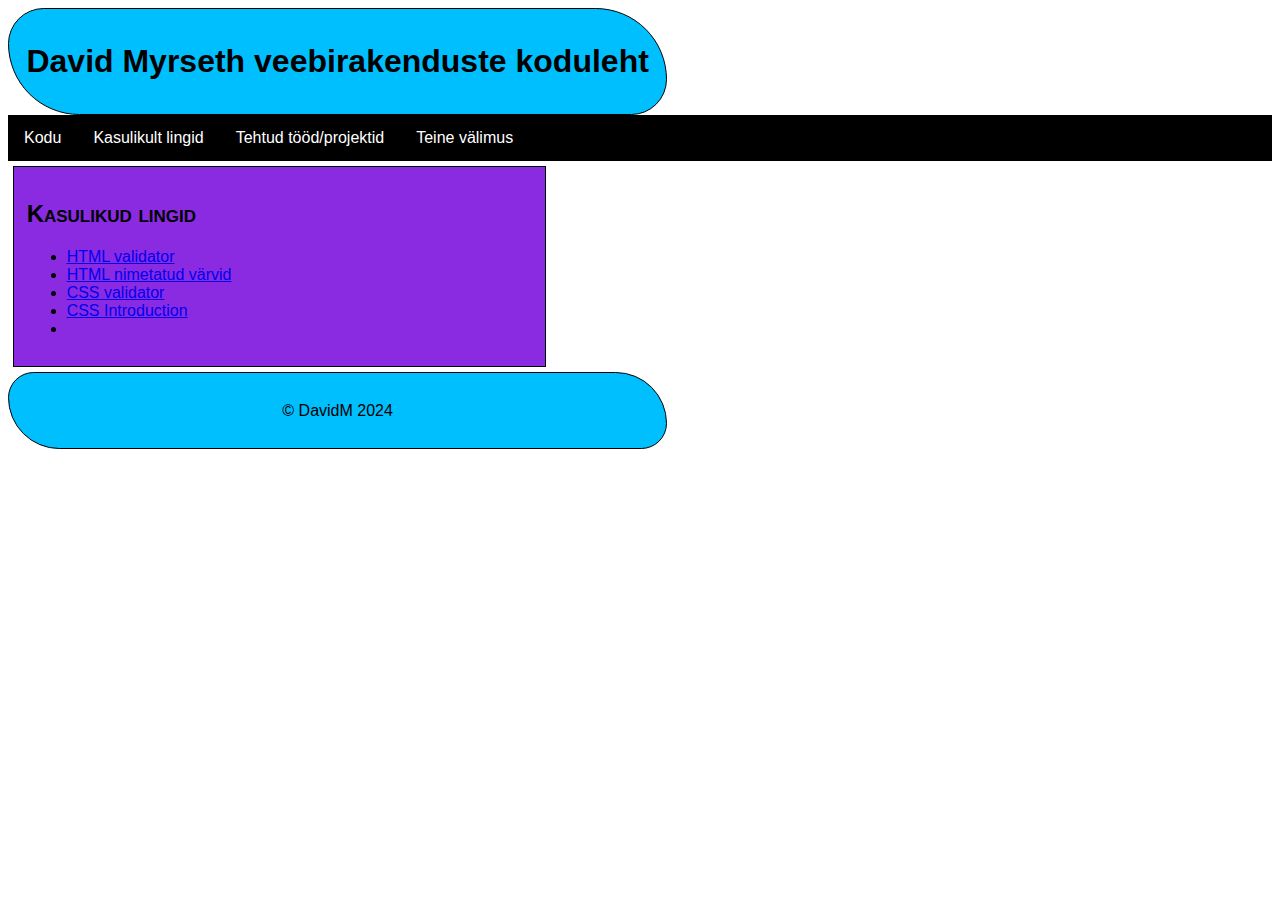
<file: TARpv23 David Myrseth/lingid.html>
<!DOCTYPE html>

<!-- HTML5 deklareerimine-->
<html lang="et">
<!--kommentaar-->
<head>
	<title>Minu esimine veebileht</title>
	<meta charset="UTF-8">
	<!--koddering UTF8-->
	<!--pöördume css faili sisse-->
	<link rel="stylesheet" type="text/css" href="style.css">
	
</head>
<body>
	<!--päis-шапка страницы-->
	<header>
		<h1> David Myrseth veebirakenduste koduleht</h1>
	</header>
	
	<!--navigeerimismemenüü-->
	<nav>
		<ul>
			<li><a href="index.html">Kodu</a></li>
			<li><a href="lingid.html">Kasulikult lingid</a></li>
			<li><a href="tood.html">Tehtud tööd/projektid</a></li>
			<li><a href="valimus.html">Teine välimus</a></li>
		</ul>
	</nav>
	
	<!--sisu-содержимое-->
	<main>
		<section>
			<h2>Kasulikud lingid</h2>
			<div>
				<ul>
					<li>
					<a href="https://validator.w3.org/nu/#file" target="_blank">
					HTML validator</a>
					</li>
					<li>
					<a href="https://www.w3schools.com/colors/colors_names.asp" target="_blank">
					HTML nimetatud värvid</a>
					</li>
					<li>
					<a href="https://jigsaw.w3.org/css-validator/" target="_blank">
					CSS validator</a>
					</li>
					<li>
					<a href="https://www.w3schools.com/css/css_intro.asp" target="_blank">
					CSS Introduction</a>
					</li>
					<li></li>
				</ul>
			</div>
		</section>
	</main>
	
	<!--jalus-подвал-->
	<footer>
		<p>&copy; DavidM 2024</p>
	</footer>
</body>
</html>
</file>
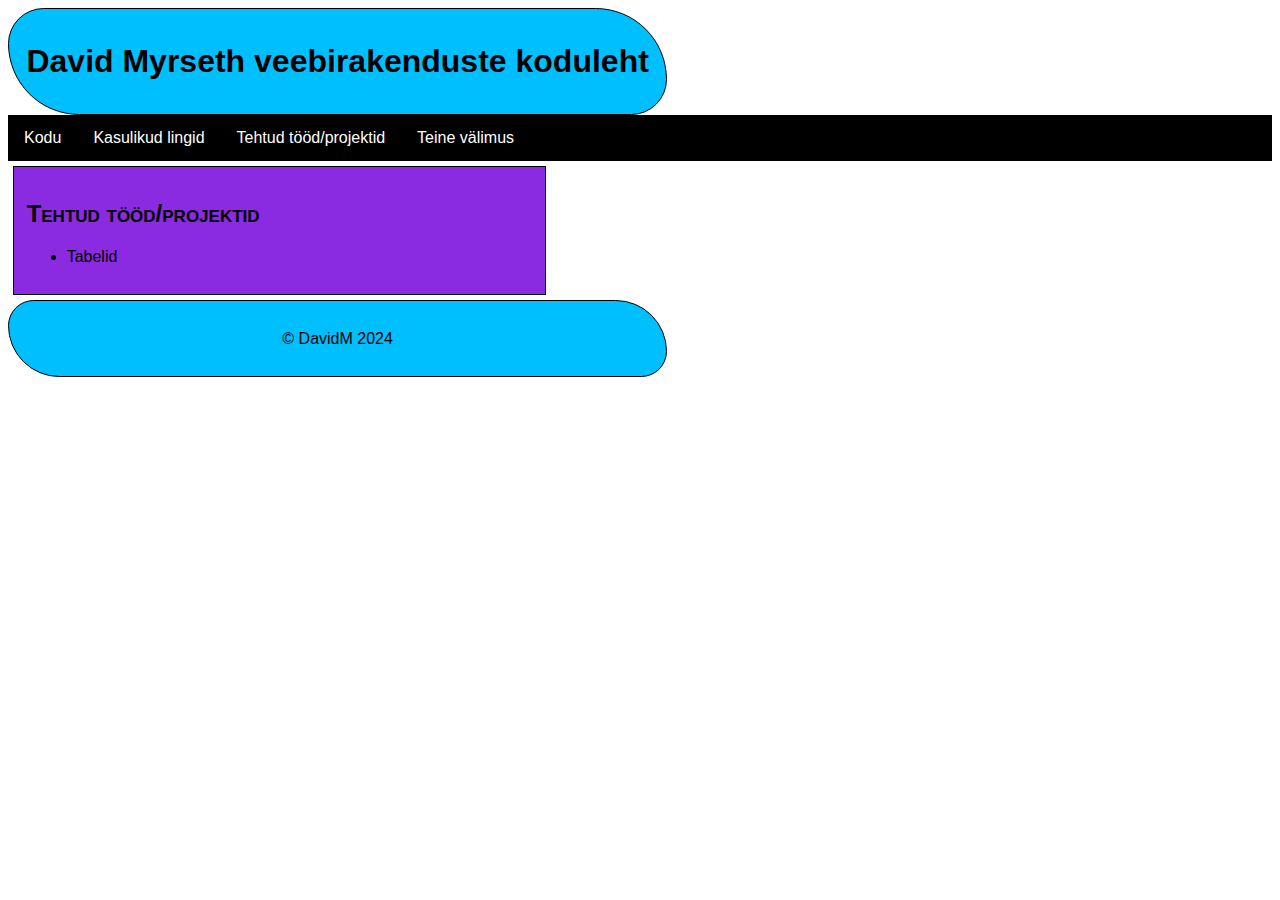
<file: TARpv23 David Myrseth/tood.html>
<!DOCTYPE html> 
 
<!-- HTML5 deklareerimine--> 
<html lang="et"> 
<!--kommentaar--> 
<head> 
	<title>Minu esimine veebileht</title> 
	<meta charset="UTF-8"> 
	<!--koddering UTF8-->
	<!--pöördume css faili sisse-->
	<link rel="stylesheet" type="text/css" href="style.css">
</head> 
<body> 
	<!--päis-шапка страницы--> 
	<header> 
	<h1> David Myrseth veebirakenduste koduleht</h1> 
	</header> 
  
	<!--navigeerimismemenüü--> 
	<nav>
		<ul>
			<li><a href="index.html">Kodu</a></li>
			<li><a href="lingid.html">Kasulikud lingid</a></li>
			<li><a href="tood.html">Tehtud tööd/projektid</a></li>
			<li><a href="valimus.html">Teine välimus</a></li>
		</ul>
	</nav> 
  
 <!--sisu-содержимое--> 
 <main> 
	<section> 
	<h2>Tehtud tööd/projektid</h2> 
	<div>
		<ul>
			<li>Tabelid</li>
		</ul>
   </div> 
   </section> 
</main> 
  
 <!--jalus-подвал--> 
 <footer> 
  <p>&copy; DavidM 2024</p> 
 </footer> 
</body> 
</html>
</file>
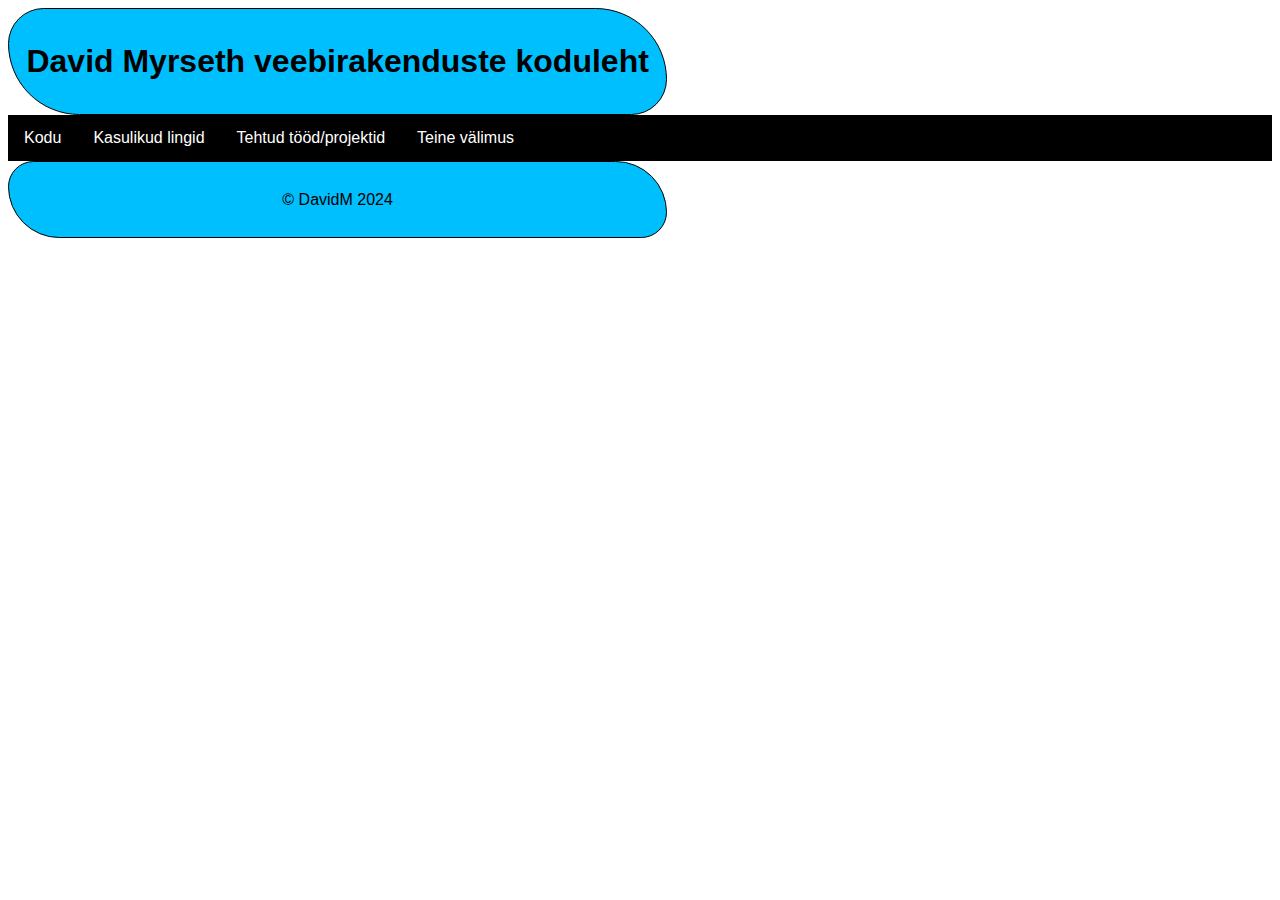
<file: TARpv23 David Myrseth/valimus.html>
<!DOCTYPE html> 
 
<!-- HTML5 deklareerimine--> 
<html lang="et"> 
<!--kommentaar--> 
<head> 
 <title>Minu esimine veebileht</title> 
 <meta charset="UTF-8"> 
 <!--koddering UTF8-->
 <!--pöördume css faili sisse-->
 <link rel="stylesheet" type="text/css" href="style.css">
</head> 
<body> 
 <!--päis-шапка страницы--> 
 <header> 
  <h1> David Myrseth veebirakenduste koduleht</h1> 
 </header> 
  
 <!--navigeerimismemenüü--> 
 <nav>
  <ul>
   <li><a href="index.html">Kodu</a></li>
   <li><a href="lingid.html">Kasulikud lingid</a></li>
   <li><a href="tood.html">Tehtud tööd/projektid</a></li>
   <li><a href="valimus.html">Teine välimus</a></li>
  </ul>
 </nav> 
  
 <!--sisu-содержимое--> 
 <main>  
</main> 
  
 <!--jalus-подвал--> 
 <footer> 
  <p>&copy; DavidM 2024</p> 
 </footer> 
</body> 
</html>
</file>
<file: TARpv23 David Myrseth/style.css>
body {
 font-family: Arial;
}

header, footer{ 
 color: black; /*teksti värv*/
 background-color: DeepSkyBlue; /*tausta värv*/ 
 width: 50%; /*lauis*/
 text-align : center; 
 border: solid 1pt Black; /*piir - solid, dashed, dotted, double*/
 border-radius: 60px 120px 60px 120px; 
 padding: 1%;
 }
 main section {
  background-color: BlueViolet;
  border: solid 1pt Black;
  margin:5px;
  width: 40%;
  padding: 1%;
 }
 main section h2{
  color: Black;
  font-variant: small-caps; /*normal*/
  
 }
 nav ul{
  list-style-type: none;
  margin: 0;
  padding: 0;
  overflow: hidden; /*kuidas näidata nav elementid*/
  background-color: Black;
}

nav li {
  float: left;
}

nav li a {
  display: flex;
  color: white;
  text-align: center;
  padding: 14px 16px;
  text-decoration: none; /*underline - none*/
}

nav li a:hover { /*link fookuses*/
  background-color: BlueViolet;
}
</file>
